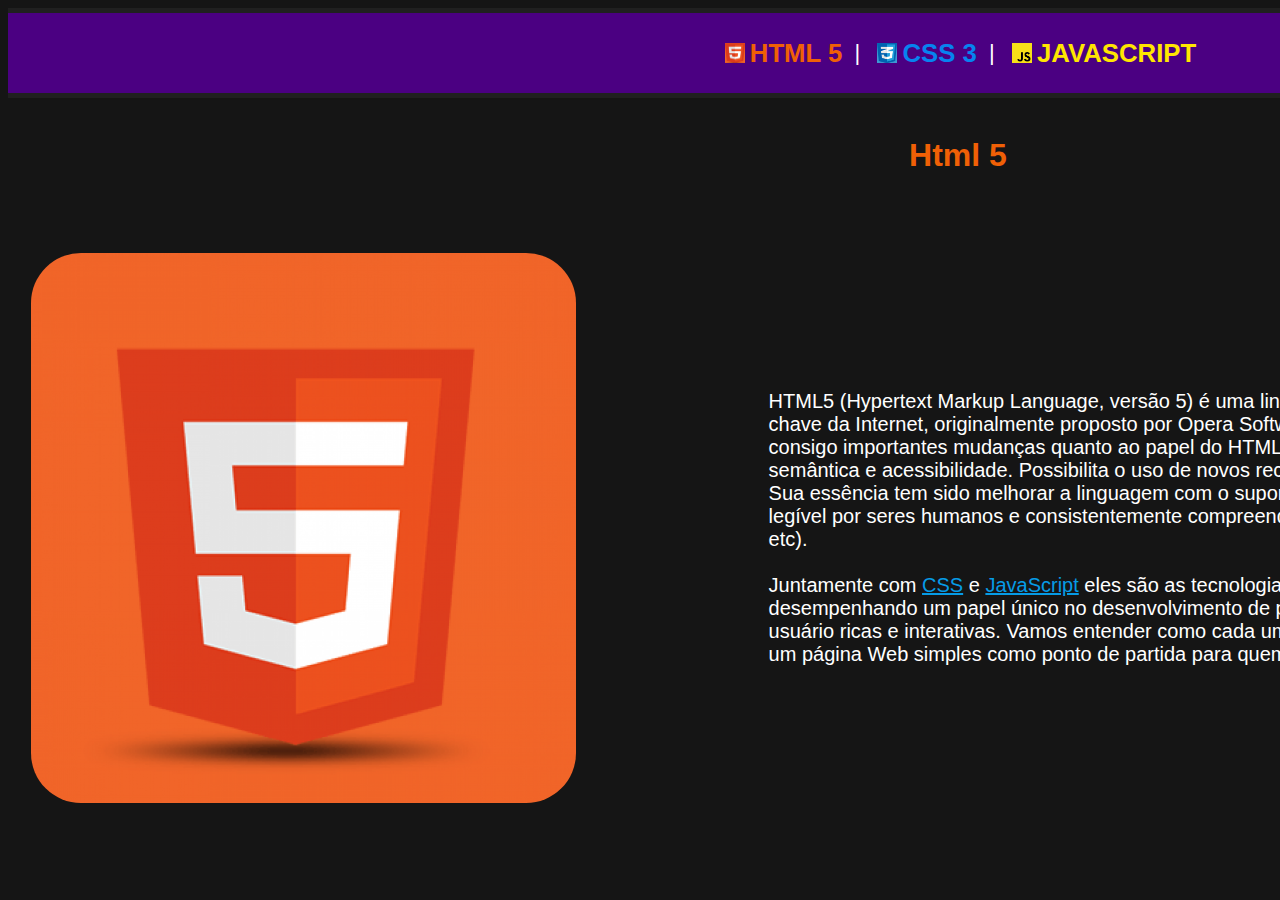
<file: Site simples/index.html>
<!DOCTYPE html>
<html lang="pt-br">
<head>
    <meta charset="UTF-8">
    <meta name="viewport" content="width=device-width, initial-scale=0.75">
    <link rel="stylesheet" href="./css/style.css">
    <title>HTML</title>
</head>

<body>

    <div class="linha"></div>

        <header class="header_cabecalho">


            <div class="div_cabecalho">


                <a href="../Site simples/index.html">
                    <img src="../Site simples/img/html2.png" alt="">
                </a>


                <a href="../Site simples/index.html" target="_blank" class="html_cor">
                    <h3>HTML 5</h3>
                </a> &nbsp; |  &nbsp;



                <a href="../Site simples/css.html"><img src="../Site simples/img/css2.png" alt=""></a>



                <a href="../Site simples/css.html" target="_blank" class="css_cor">
                    <h3>CSS 3</h3>
                </a> &nbsp; | &nbsp;




                <a href="../Site simples/javascript.html">
                    <img src="../Site simples/img/Unofficial_JavaScript_logo_2.svg.png" alt="">
                </a>

                <a href="../Site simples/javascript.html" target="_blank" class="java_cor">
                    <h3>JAVASCRIPT</h3>
                </a>

            </div>
        
        </header>


        <div class="linha"></div> <br>



        <main class="main">

            <div class="div_h1">
                <h1 class="html_cor">Html 5</h1>
            </div>

            <br><br><br>
            
            <div class="img_text">

                <div class="imagem">
                    <img src="../Site simples/img/html.png" alt="Logo HTML5" title="Logo HTML5">
                </div>

                <div class="texto">
                    <span class="selecao_cor">HTML5 (Hypertext Markup Language, versão 5) é uma linguagem de marcação para a World Wide Web e é uma tecnologia chave da Internet, originalmente proposto por Opera Software. É a quinta versão da linguagem HTML. Esta nova versão traz consigo importantes mudanças quanto ao papel do HTML no mundo da Web, através de novas funcionalidades como semântica e acessibilidade. Possibilita o uso de novos recursos antes possíveis apenas com a aplicação de outras tecnologias. Sua essência tem sido melhorar a linguagem com o suporte para as mais recentes multimídias, enquanto a mantém facilmente legível por seres humanos e consistentemente compreendida por computadores e outros dispositivos (navegadores, parsers etc).
                    </span>
                    <br><br>
                    <span class="selecao_cor">Juntamente com 
                        <a href="../Site simples/css.html" class="css_pagina" target="_blank">CSS</a> e 
                        <a href="../Site simples/javascript.html" class="css_pagina" target="_blank">JavaScript</a> eles são as tecnologias fundamentais que formam a base da web, cada uma desempenhando um papel único no desenvolvimento de páginas e aplicativos web. Juntas, elas permitem criar experiências de usuário ricas e interativas. Vamos entender como cada uma contribui e como elas trabalham em conjunto e por fim criaremos um página Web simples como ponto de partida para quem está começando a explorar o desenvolvimento web.
                    </span>
                </div>
            
            </main>

</body>

</html>
</file>
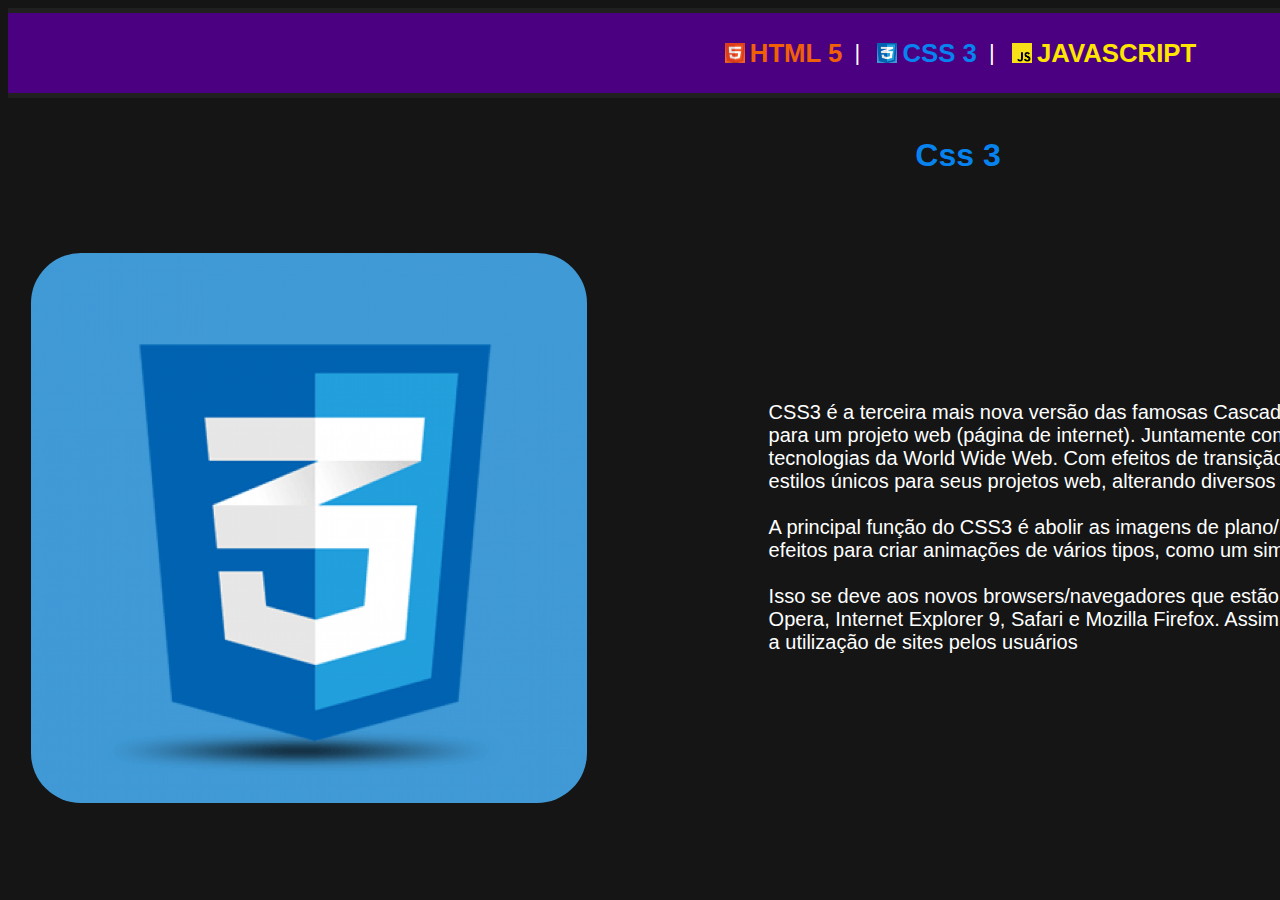
<file: Site simples/css.html>
<!DOCTYPE html>
<html lang="pt-br">
<head>
    <meta charset="UTF-8">
    <meta name="viewport" content="width=device-width, initial-scale=0.75">
    <link rel="stylesheet" href="./css/style.css">
    <title>CSS</title>
</head>

<body>


        
    <div class="linha"></div>

    <!-- ↓↓↓↓↓↓ CABEÇALHO ↓↓↓↓↓↓ -->
        <header class="header_cabecalho">

            <div class="div_cabecalho">

                <a href="./index.html">
                    <img src="../Site simples/img/html2.png" alt="">
                </a>


                <a href="../Site simples/index.html" target="_blank" class="html_cor">
                    <h3>HTML 5</h3>
                </a> &nbsp; | &nbsp;


                <a href="../Site simples/css.html">
                    <img src="../Site simples/img/css2.png" alt="">
                </a>


                <a href="../Site simples/css.html" target="_blank" class="css_cor">
                    <h3>CSS 3</h3>
                </a> &nbsp; | &nbsp;


                <a href="./javascript.html">
                    <img src="../Site simples/img/Unofficial_JavaScript_logo_2.svg.png" alt="">
                </a>


                <a href="../Site simples/javascript.html" target="_blank" class="java_cor">
                    <h3>JAVASCRIPT</h3>
                </a>

            </div>
        
        </header>
    <!--↑↑↑↑↑↑ CABEÇALHO ↑↑↑↑↑↑-->

    
        <div class="linha"></div> <br>



    <!--↓↓↓↓↓↓ CORPO DA PÁGINA ↓↓↓↓↓↓-->
        <main class="main">

            <div class="div_h1">
                <h1 class="css_cor">Css 3</h1>
            </div>

            <br><br><br>
            
            <div class="img_text">

                <div class="imagem">
                    <img src="../Site simples/img/css.png" alt="Logo CSS 3" title="Logo CSS 3">
                </div>

                <div class="texto">

                    <span class="selecao_cor">
                        CSS3 é a terceira mais nova versão das famosas Cascading Style Sheets (ou simplesmente CSS), pela qual se define estilos para um projeto web (página de internet). Juntamente com 
                        <a href="../Site simples/index.html" target="_blank" class="css_pagina">HTML</a> e 
                        <a href="../Site simples/javascript.html" class="css_pagina" target="_blank">JavaScript</a>, o JavaScript é uma das três principais tecnologias da World Wide Web. Com efeitos de transição, imagem, imagem de fundo/background e outros, pode-se criar estilos únicos para seus projetos web, alterando diversos aspectos de design no layout da página.
                        <br><br>
                        A principal função do CSS3 é abolir as imagens de plano/Background de fundo, bordas arredondadas, apresentar transições e efeitos para criar animações de vários tipos, como um simples relógio de ponteiros.
                        <br><br>
                        Isso se deve aos novos browsers/navegadores que estão chegando com suporte à essa linguagem, como o Google Chrome, Opera, Internet Explorer 9, Safari e Mozilla Firefox. Assim, o CSS3 facilitará o trabalho dos profissionais de front-end e também a utilização de sites pelos usuários
                    </span>

                </div>

            </div>

         </main>

    <!--↑↑↑↑↑↑ CORPO DA PÁGINA ↑↑↑↑↑↑-->

</body>

</html>
</file>
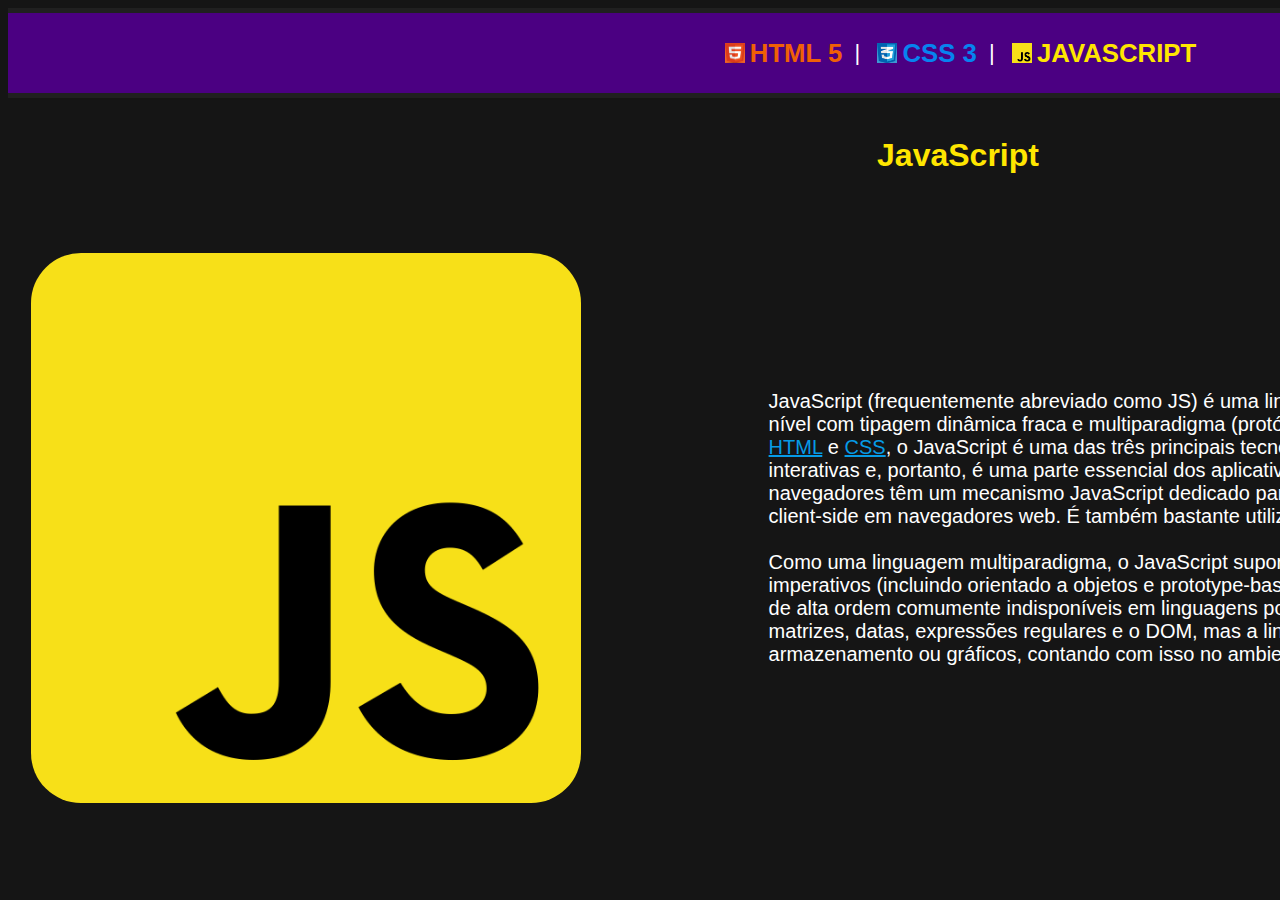
<file: Site simples/javascript.html>
<!DOCTYPE html>
<html lang="pt-br">
<head>
    <meta charset="UTF-8">
    <meta name="viewport" content="width=device-width, initial-scale=0.75">
    <link rel="stylesheet" href="./css/style.css">
    <title>JavaScript</title>
</head>

<body>
    
        <div class="linha"></div>


    <!-- ↓↓↓↓↓↓ CABEÇALHO ↓↓↓↓↓↓ -->
        <header class="header_cabecalho">

            <div class="div_cabecalho">

                <a href="../Site simples/index.html">
                    <img src="../Site simples/img/html2.png" alt="">
                </a>


                <a href="../Site simples/index.html" target="_blank" class="html_cor">
                    <h3>HTML 5</h3>
                </a> &nbsp; | &nbsp;


                <a href="../Site simples/css.html">
                    <img src="../Site simples/img/css2.png" alt="">
                </a>


                <a href="../Site simples/css.html" target="_blank" class="css_cor">
                    <h3>CSS 3</h3>
                </a> &nbsp; | &nbsp;


                <a href="../Site simples/javascript.html">
                    <img src="../Site simples/img/Unofficial_JavaScript_logo_2.svg.png" alt="">
                </a>


                <a href="../Site simples/javascript.html" target="_blank" class="java_cor">
                    <h3>JAVASCRIPT</h3>
                </a>

            </div>
        
        </header>
    <!--↑↑↑↑↑↑ CABEÇALHO ↑↑↑↑↑↑-->

    
        <div class="linha"></div> <br>



    <!--↓↓↓↓↓↓ CORPO DA PÁGINA ↓↓↓↓↓↓-->

        <main class="main">

            <div class="div_h1">
                <h1 class="java_cor">JavaScript</h1>
            </div>


            <br><br><br>
            
            <div class="img_text">

                <div class="imagem">
                    <img src="../Site simples/img/Unofficial_JavaScript_logo_2.svg.png" alt="Logo JavaScript" title="Logo JavaScript">
                </div>

                <div class="texto">

                    <span class="selecao_cor">
                        JavaScript (frequentemente abreviado como JS) é uma linguagem de programação interpretada estruturada, de script em alto nível com tipagem dinâmica fraca e multiparadigma (protótipos, orientado a objeto, imperativo e funcional). Juntamente com 
                        <a href="../Site simples/index.html" target="_blank" class="css_pagina">HTML</a> e 
                        <a href="../Site simples/css.html" class="css_pagina" target="_blank">CSS</a>, o JavaScript é uma das três principais tecnologias da World Wide Web. JavaScript permite páginas da Web interativas e, portanto, é uma parte essencial dos aplicativos da web. A grande maioria dos sites usa, e todos os principais navegadores têm um mecanismo JavaScript dedicado para executá-lo. É atualmente a principal linguagem para programação client-side em navegadores web. É também bastante utilizada do lado do servidor através de ambientes como o node.js.
                    </span>

                        <br><br>

                    <span class="selecao_cor">
                        Como uma linguagem multiparadigma, o JavaScript suporta estilos de programação orientados a eventos, funcionais e imperativos (incluindo orientado a objetos e prototype-based), apresentando recursos como fechamentos (closures) e funções de alta ordem comumente indisponíveis em linguagens populares como Java e C++. Possui APIs para trabalhar com texto, matrizes, datas, expressões regulares e o DOM, mas a linguagem em si não inclui nenhuma E/S, como instalações de rede, armazenamento ou gráficos, contando com isso no ambiente host em que está embutido.
                    </span>

                </div>

            </div>

        </main>
    <!--↑↑↑↑↑↑ CORPO DA PÁGINA ↑↑↑↑↑↑-->

</body>

</html>
</file>
<file: Site simples/css/style.css>
*{
    --cor_primaria: #151515;
    --cor_secundaria: #4B0082;
    --cor_terciaria: #202020;
    --cor_texto: #ffffff;
    --cor_html: #f06006;
    --cor_css: #0783ef;
    --cor_js: #ffe600;
    --cor_link: #069be6;
}

::selection{
    background-color: var(--cor_secundaria);
}


.main {
    margin: 0 auto;
    width: 1900px;
}


html{
    background-color: var(--cor_primaria);
    color: var(--cor_texto);
    font-family:sans-serif;
}

br {
    -webkit-user-select: none;
    user-select: none;
}

img {
    -webkit-user-select: none;
    -webkit-user-drag: none;
    user-select: none;
}

header{
    margin: 0 auto;
    width: 1900px;
}





.header_cabecalho{
    background-color: var(--cor_secundaria);
    width: 1900px;
    height: 80px;
}

.div_cabecalho{
    height: 100%;
    width: 1900px;
    display: flex;
    align-items: center;
    justify-content: center;
    color: var(--cor_texto);
    text-decoration: none;
    font-size: 22px;
}

.div_cabecalho a{
    color: var(--cor_texto);
    text-decoration: none;
}

.div_cabecalho img{
    width: 20px;
    height: 20px;
    margin-top: 5px;
    margin-left: 5px;
    margin-right: 5px;
}

.div_h1 .html_cor
{color: var(--cor_html);}
.div_cabecalho .html_cor
{color: var(--cor_html);}

.div_h1 .css_cor
{color: var(--cor_css);}
.div_cabecalho .css_cor
{color: var(--cor_css);}

.div_h1 .java_cor
{color: var(--cor_js);}
.div_cabecalho .java_cor
{color: var(--cor_js);}

.linha{
    background-color: var(--cor_terciaria);
    height: 5px;
    width: 1900px;
    margin: 0 auto;
}





main::selection{
    background-color: var(--cor_secundaria);
}

.div_h1{
    display: flex;
    justify-content: center;
}

.img_text{
    display: flex;
    margin: 3px 3px 3px 3px;
    height: 550px;
    align-items: center;
}

.imagem {
    height: 100%;
    width: 40%;
}

.imagem img {
    margin-left: 0px;
    width: max-content;
    height: 100%;
    margin-left: 20px;
    border: var(--cor_primaria);
    border-radius: 50px;
}

.imagem img:hover{
    transform: scale(1.1);
    transition: all ease-in-out 2s;
    padding-left: 30px;
}

.texto{
    width: 60%;
    font-size: 20px;
}

.texto .css_pagina{
    color: var(--cor_link);
}




@media (max-width:1200px){
    header {
        max-width: 120px;
    }

    .header_cabecalho{
        max-width: 100%;
        display: flex;
        justify-content: center;
    }

    .div_cabecalho {
        max-width: 100%;
        font-size: inherit;
    }

    .linha{
        max-width: 100%;
    }

    .main {
        margin: 0 auto;
        max-width: 350px;
    }

    .main .img_text  {
        display: flex;
        flex-direction: column;
    }

    .imagem{
        height: 100%;
        width: 100%;
    }

    .imagem img {
        width: 100%;
        margin: 0px;
        padding: 0px;
    }

    .imagem img:hover{
        transform: none;
        transition: none;
        padding: 0px;
    }

    .texto {
        width: 100%;
        margin-top: 20px;
    }
}
</file>
